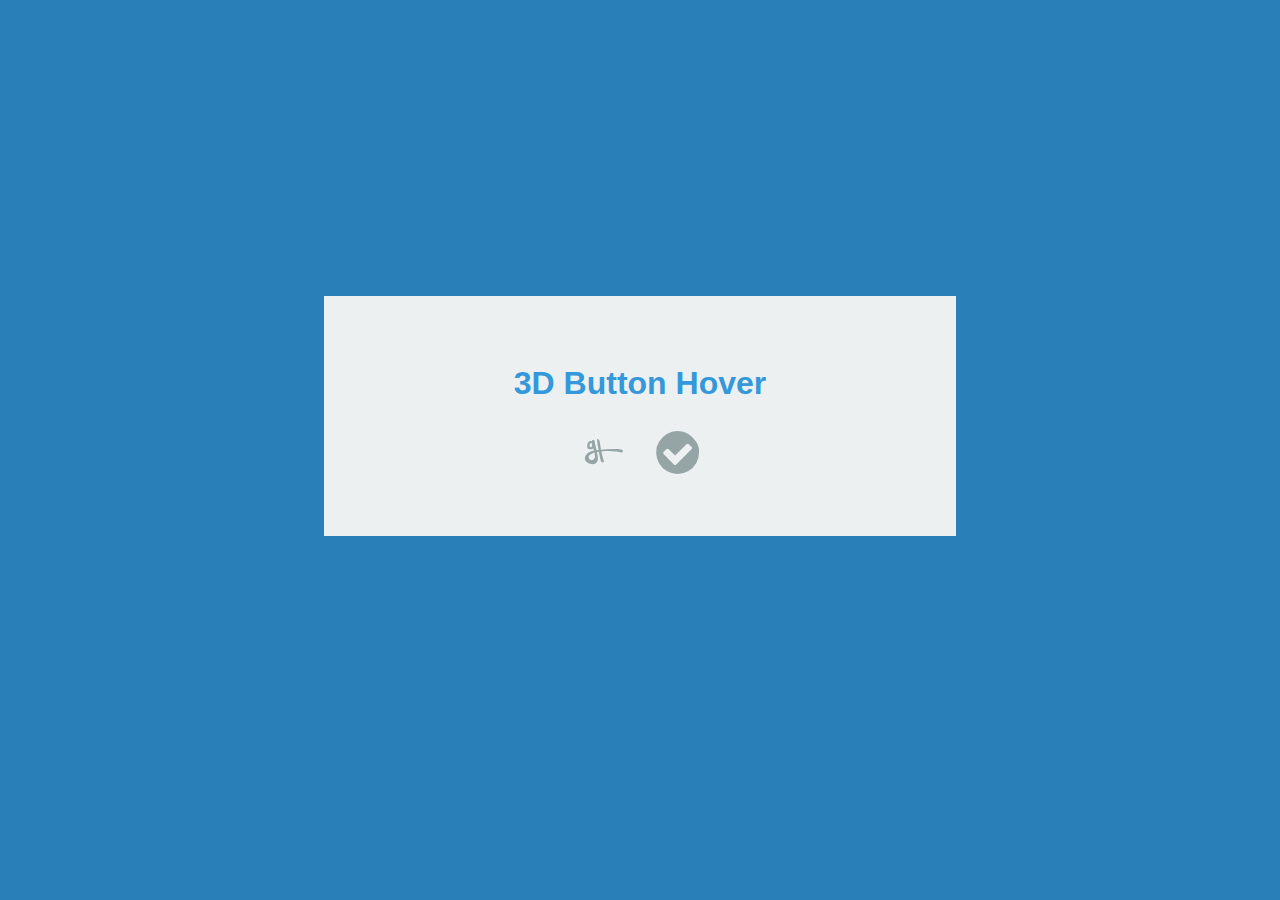
<file: index.html>
<!DOCTYPE html>
<html lang="en-ca">
<head>
	<meta charset="utf-8">
	<title>Iconic Font Refresher</title>
	<link href="css/index.css" rel="stylesheet">
	<link href="css/gregfont.css" rel="stylesheet">
	<meta name="handheldfriendly" content="true">
	<meta name="mobileoptimized" content="240">
	<meta name="viewport" content="width=device-width,initial-scale=1">
</head>
<body>

<div class="wrapper">
	<h1>3D Button Hover</h1>
	<a class="float" href="www.google.com"><i class="icon-logo"></i></a>

	<a class="float" href="www.google.com"><i class="icon-ok-circled"></i></a>
</div>

</body>
</html>
</file>
<file: css/index.css>
@-moz-viewport { width: device-width; scale: 1; }
@-ms-viewport { width: device-width; scale: 1; }
@-o-viewport { width: device-width; scale: 1; }
@-webkit-viewport { width: device-width; scale: 1; }
@viewport { width: device-width; scale: 1; }

html {
	box-sizing: border-box;

	-moz-text-size-adjust: 100%;
	-ms-text-size-adjust: 100%;
	-webkit-text-size-adjust: 100%;
	text-size-adjust: 100%;
}

body{
	text-align: center;
	padding-top:18rem;
	background-color: #2980b9;
}

.wrapper{
	background-color:#ecf0f1;
	height: 15rem;
	width: 50%;
	padding-top: 3rem;
	margin: 0 auto;
}

h1{
	font-family: sans-serif;
	color:#3498db;

}

*, *:before, *:after {
	box-sizing: inherit;
}

.icon-logo{
	border-radius: 25px;
 font-size: 50px;
 color: #95a5a6;
 border: rgba(0, 0, 0, 0);
}

.icon-ok-circled{
	border-radius: 25px;
 font-size: 50px;
 color: #95a5a6;
 border: rgba(0, 0, 0, 0);

}

.icon-ok-circled:hover{

	border-bottom: solid #60adc0;
	border-bottom-width: 8px;
	border-left: solid #81CFE0;
	border-left-width: 7px;
	text-shadow: 1px 4px 6px #def, 0 0 0 #000, 1px 4px 6px #def;
	color: rgba(255, 184, 0, 0.8);;
  background-color: #fff;
  transition: all linear 200ms;
}

.icon-ok-circled:hover #body{
	background-color: #000;
}

.icon-logo:hover{
	border-bottom: solid #60adc0;
	border-bottom-width: 8px;
	border-left: solid #81CFE0;
	border-left-width: 7px;
	text-shadow: 1px 4px 6px #def, 0 0 0 #000, 1px 4px 6px #def;
	color: rgba(255, 184, 0, 0.8);;
  background-color: #fff;
  transition: all linear 200ms;
}

.float {
  display: inline-block;
  -webkit-transition-duration: 0.3s;
  transition-duration: 0.3s;
  -webkit-transition-property: -webkit-transform;
  transition-property: transform;
  -webkit-transform: translateZ(0);
  -ms-transform: translateZ(0);
  transform: translateZ(0);
  box-shadow: 0 0 1px rgba(0, 0, 0, 0);
}

.float:hover {
  -webkit-transform: translateY(-5px);
  -ms-transform: translateY(-5px);
  transform: translateY(-5px);
}
</file>
<file: css/gregfont.css>
@font-face {
  font-family: 'gregfont';
  src: url('../fonts/gregfont.eot?81959089');
  src: url('../fonts/gregfont.eot?81959089#iefix') format('embedded-opentype'),
       url('../fonts/gregfont.woff?81959089') format('woff'),
       url('../fonts/gregfont.ttf?81959089') format('truetype'),
       url('../fonts/gregfont.svg?81959089#gregfont') format('svg');
  font-weight: normal;
  font-style: normal;
}
/* Chrome hack: SVG is rendered more smooth in Windozze. 100% magic, uncomment if you need it. */
/* Note, that will break hinting! In other OS-es font will be not as sharp as it could be */
/*
@media screen and (-webkit-min-device-pixel-ratio:0) {
  @font-face {
    font-family: 'gregfont';
    src: url('../font/gregfont.svg?81959089#gregfont') format('svg');
  }
}
*/

 [class^="icon-"]:before, [class*=" icon-"]:before {
  font-family: "gregfont";
  font-style: normal;
  font-weight: normal;
  speak: none;

  display: inline-block;
  text-decoration: inherit;
  width: 1em;
  margin-right: .2em;
  text-align: center;
  /* opacity: .8; */

  /* For safety - reset parent styles, that can break glyph codes*/
  font-variant: normal;
  text-transform: none;

  /* fix buttons height, for twitter bootstrap */
  line-height: 1em;

  /* Animation center compensation - margins should be symmetric */
  /* remove if not needed */
  margin-left: .2em;

  /* you can be more comfortable with increased icons size */
  /* font-size: 120%; */

  /* Uncomment for 3D effect */
  /* text-shadow: 1px 1px 1px rgba(127, 127, 127, 0.3); */
}

.icon-logo:before { content: '\e800'; } /* '' */
.icon-ok-circled:before { content: '\e801'; } /* '' */
.icon-reply:before { content: '\e802'; } /* '' */
.icon-spin5:before { content: '\e803'; } /* '' */
.icon-pencil-squared:before { content: '\e804'; } /* '' */
.icon-pin:before { content: '\e805'; } /* '' */
.icon-cog:before { content: '\e806'; } /* '' */
</file>
